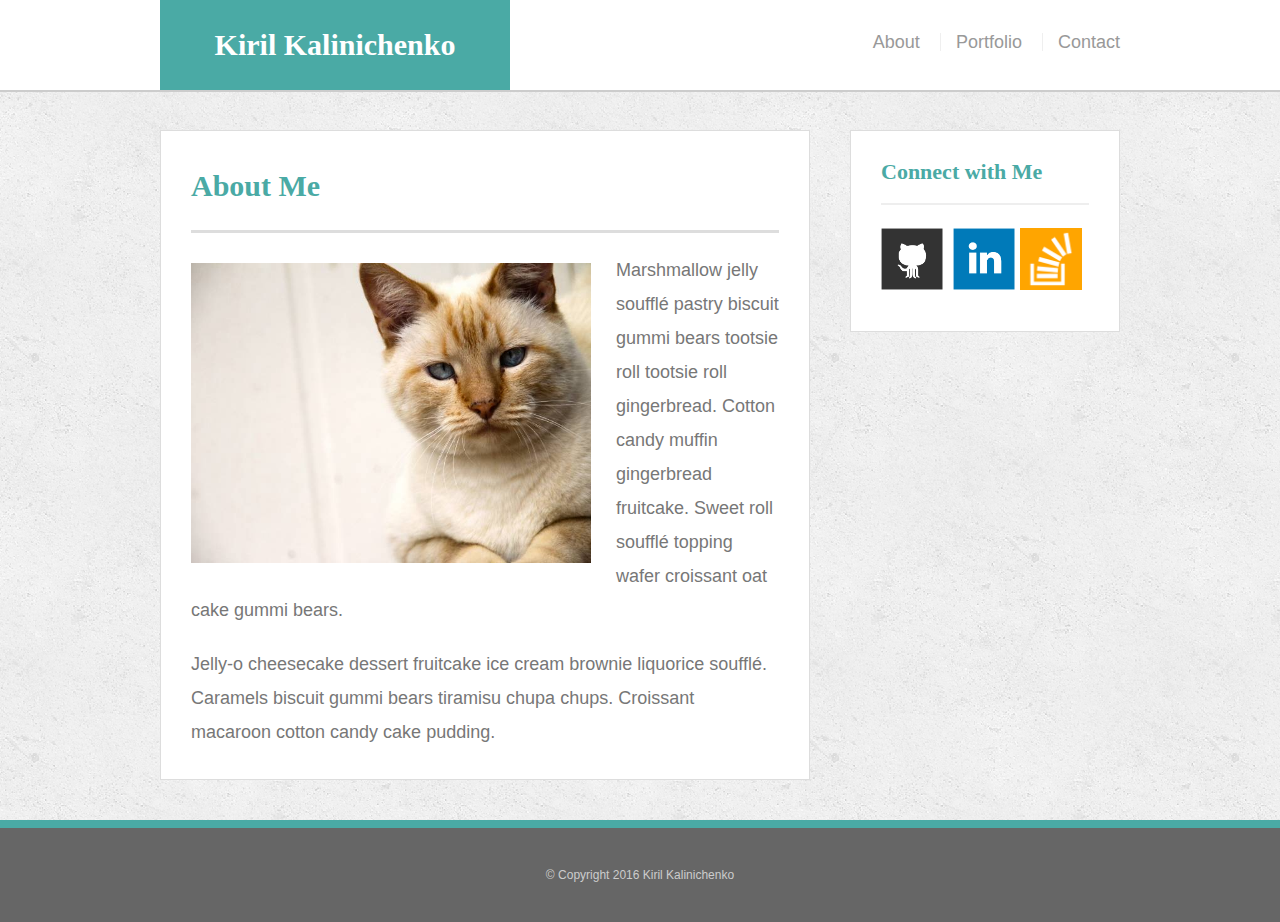
<file: index.html>
<!doctype html>
<html>
<head>
	<meta charset="UTF-8">
	<title>About | Your Name</title>
	<link rel="stylesheet" type="text/css" href="assets/css/reset.css">
	<link rel="stylesheet" type="text/css" href="assets/css/style.css">
	<meta name="viewport" content="width=device-width, initial-scale=1.0">
</head>
<body>

	<header id="masthead">
		<div class="container">
			<a href="index.html" id="logo">Kiril Kalinichenko</a>
			<nav>
				<a href="index.html">About</a>
				<a href="portfolio.html">Portfolio</a>
				<a href="contact.html">Contact</a>
			</nav>
			</div>
		</div>
	</header>	

	<div id="main-container" class="container">
		<section class="main-section">
			<h1>About Me</h1>

			<img src="assets/images/cat.jpg" class="auth-image" alt="Kiril">

			<p>Marshmallow jelly souffl&eacute; pastry biscuit gummi bears tootsie roll tootsie roll gingerbread. Cotton candy muffin gingerbread fruitcake. Sweet roll souffl&eacute; topping wafer croissant oat cake gummi&nbsp;bears.</p>

			<p>Jelly-o cheesecake dessert fruitcake ice cream brownie liquorice souffl&eacute;. Caramels biscuit gummi bears tiramisu chupa chups. Croissant macaroon cotton candy cake pudding.</p>
		</section>

		<section class="sidebar">
			<div id="connect">
				<h2>Connect with Me</h2>

				<img src="assets/images/github-128.png" class="social" alt="Github">
				<a href="https://www.linkedin.com/in/kirilkalinichenko"><img src="assets/images/linkedin-128.png" class="social" alt="LinkedIn" width="40" height="40"></a>
				<img src="assets/images/stackoverflow-128.png" class="social" alt="Stack Overflow">
			</div>
		</section>
	</div>

	<footer>
		<div class="container">
			&copy; Copyright 2016 Kiril Kalinichenko
		</div>
	</footer>
</body>
</html>
</file>
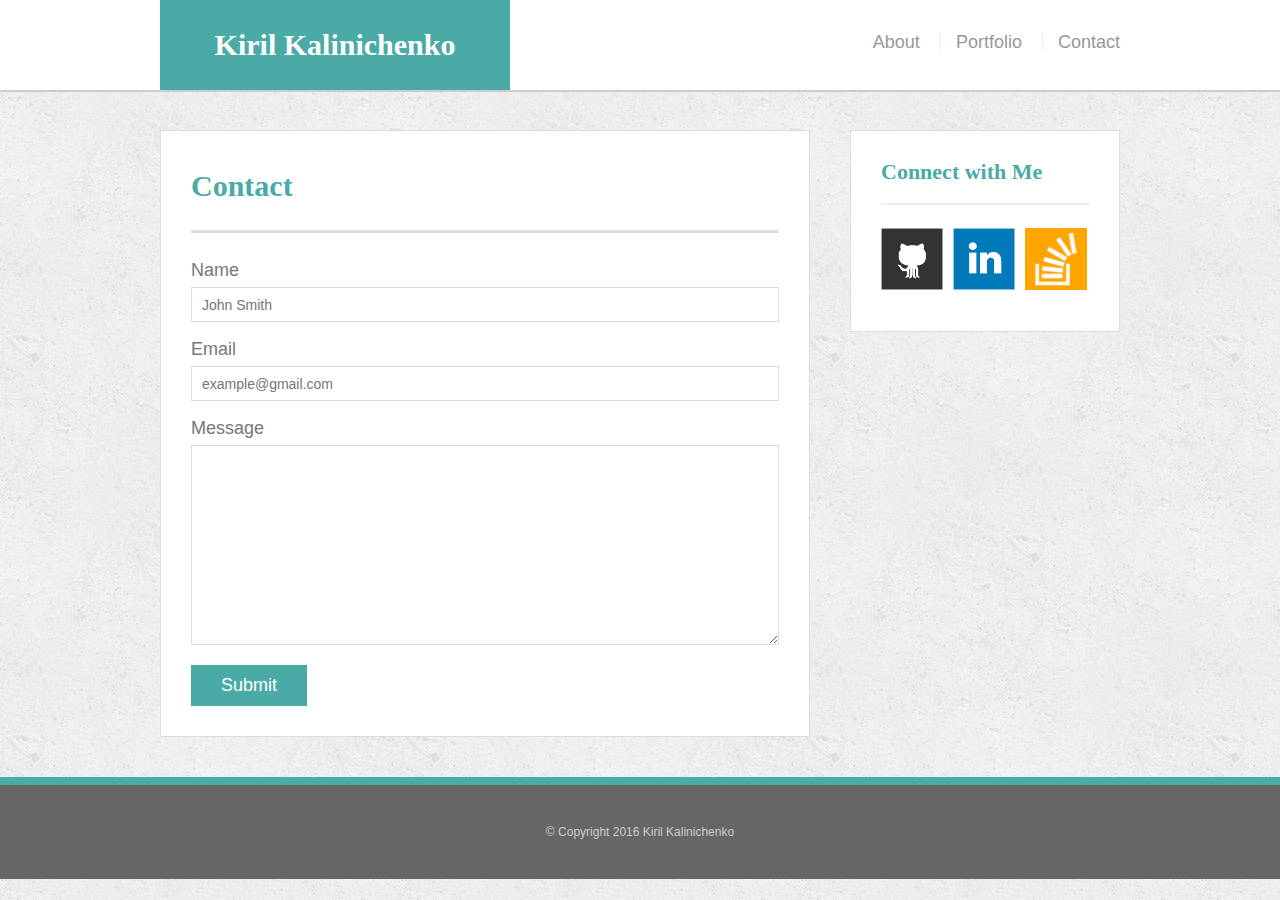
<file: contact.html>
<!doctype html>
<html>
<head>
	<meta charset="UTF-8">
	<title>Contact | Kiril Kalinichenko</title>
	<link rel="stylesheet" type="text/css" href="assets/css/reset.css">
	<link rel="stylesheet" type="text/css" href="assets/css/style.css">
</head>
<body>

	<header id="masthead">
		<div class="container">
			<a href="index.html" id="logo">Kiril Kalinichenko</a>
			<nav>
				<a href="index.html">About</a>
				<a href="portfolio.html">Portfolio</a>
				<a href="contact.html">Contact</a>
			</nav>
		</div>
	</header>

	<div id="main-container" class="container">
		<section class="main-section">
			<h1>Contact</h1>

			<form id="contact-form">
				<ul>
					<li>
						<label for="name">Name</label>
						<input type="text" id="name" name="name" placeholder="John Smith" required="required">
					</li>
					<li>
						<label for="email">Email</label>
						<input type="email" id="email" name="email" placeholder="example@gmail.com" required="required">
					</li>
					<li>
						<label for="message">Message</label>
						<textarea id="message" name="message" required="required"></textarea>
					</li>
				</ul>
				<input type="submit">
			</form>

		</section>

		<section class="sidebar">
			<div id="connect">
				<h2>Connect with Me</h2>

				<img src="assets/images/github-128.png" class="social" alt="Github">
				<img src="assets/images/linkedin-128.png" class="social" alt="LinkedIn">
				<img src="assets/images/stackoverflow-128.png" class="social" alt="Stack Overflow">
			</div>
		</section>
	</div>

	<footer>
		<div class="container">
			&copy; Copyright 2016 Kiril Kalinichenko
		</div>
	</footer>
</body>
</html>
</file>
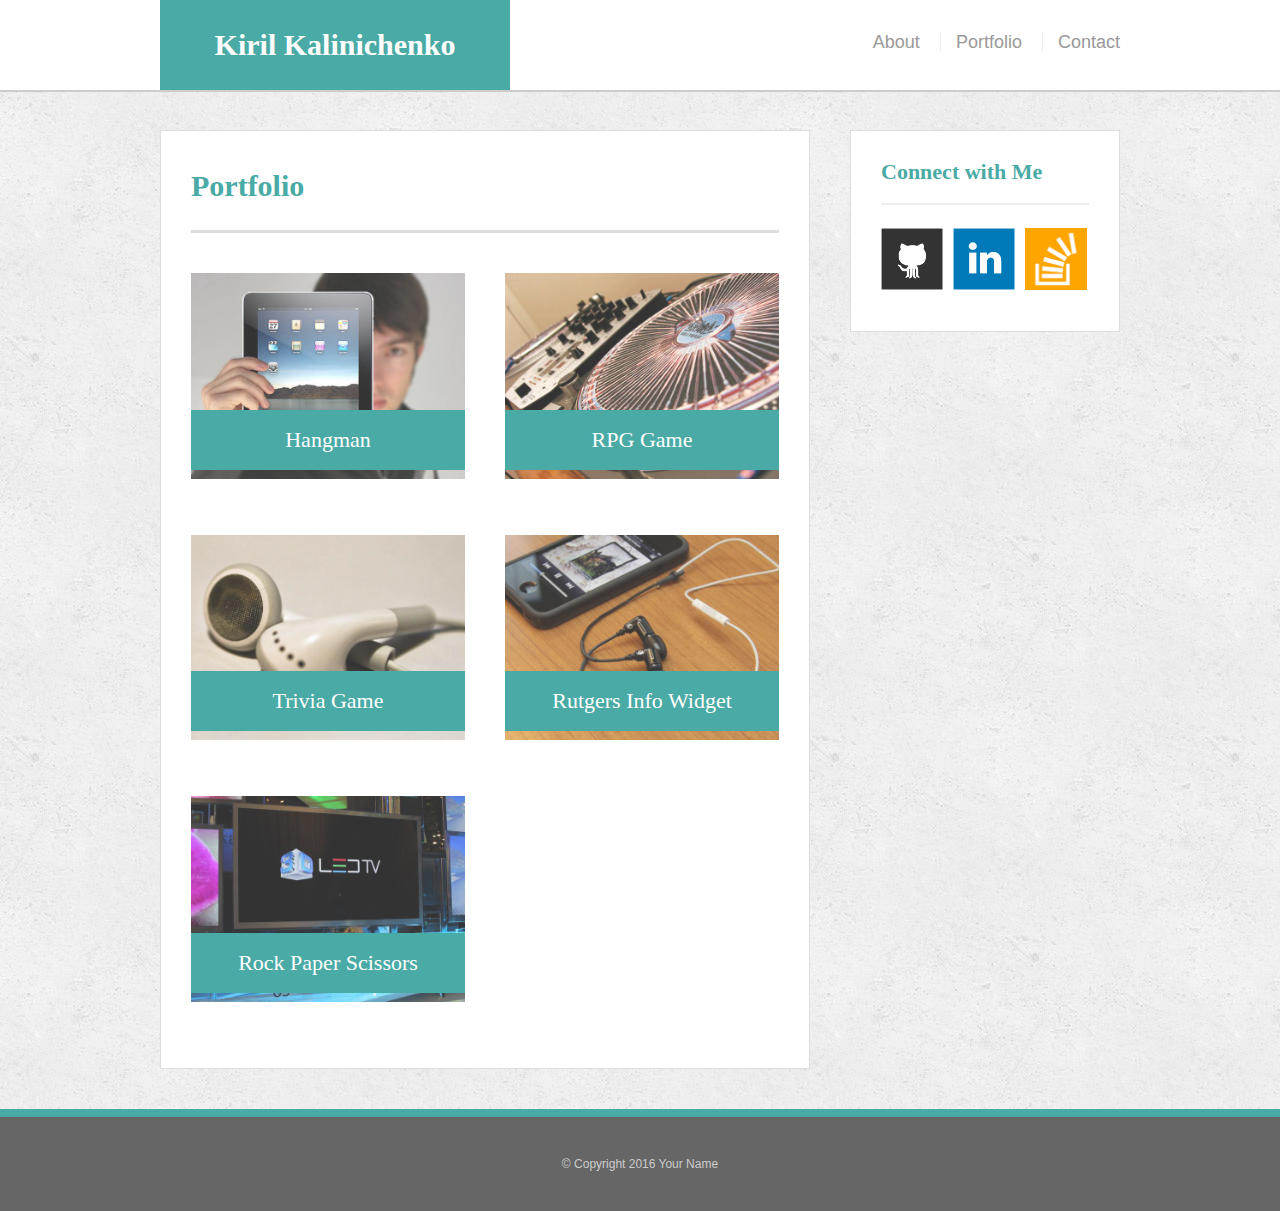
<file: portfolio.html>
<!doctype html>
<html>
<head>
	<meta charset="UTF-8">
	<title>Portfolio | Your Name</title>
	<link rel="stylesheet" type="text/css" href="assets/css/reset.css">
	<link rel="stylesheet" type="text/css" href="assets/css/style.css">
</head>
<body>

	<header id="masthead">
		<div class="container">
			<a href="index.html" id="logo">Kiril Kalinichenko</a>
			<nav>
				<a href="index.html">About</a>
				<a href="portfolio.html">Portfolio</a>
				<a href="contact.html">Contact</a>
			</nav>
		</div>
	</header>

	<div id="main-container" class="container">
		<section class="main-section">
			<h1>Portfolio</h1>

			<div class="work">
				<img src="assets/images/technics-q-c-640-480-1.jpg" alt="hangman">

				<h3>Hangman</h3>
			</div>
			<div class="work">
				<img src="assets/images/technics-q-c-640-480-2.jpg" alt="RPG Game">

				<h3>RPG Game</h3>
			</div>
			<div class="work">
				<img src="assets/images/technics-q-c-640-480-5.jpg" alt="Trivia Game">

				<h3>Trivia Game</h3>
			</div>
			<div class="work">
				<img src="assets/images/technics-q-c-640-480-7.jpg" alt="Rutgers Info Widget">

				<h3>Rutgers Info Widget</h3>
			</div>
			<div class="work">
				<img src="assets/images/technics-q-c-640-480-9.jpg" alt="Rock Paper Scissors">

				<h3>Rock Paper Scissors</h3>
			</div>

		</section>

		<section class="sidebar">
			<div id="connect">
				<h2>Connect with Me</h2>

				<img src="assets/images/github-128.png" class="social" alt="Github">
				<img src="assets/images/linkedin-128.png" class="social" alt="LinkedIn">
				<img src="assets/images/stackoverflow-128.png" class="social" alt="Stack Overflow">
			</div>
		</section>
	</div>

	<footer>
		<div class="container">
			&copy; Copyright 2016 Your Name
		</div>
	</footer>
</body>
</html>
</file>
<file: assets/css/style.css>
body {
	background: url("../images/concrete_seamless.png");
	font-size: 18px;
	line-height: 34px;
	font-family: 'Arial', 'Helvetica Neue', Helvetica, sans-serif;
	color: #777;
}

* {
	box-sizing: border-box;
}

/*general*/

.container {
	width: 100%;
	max-width: 960px;
	margin: 0 auto;
	clear: both;
}
h1, 
h2,
h3,
p {
	margin-bottom: 20px;
}
p:last-child {
	margin-bottom: 0;
}
h1, h2, h3 {
	font-family: 'Georgia', Times, Times New Roman, serif;
	font-weight: 700;
	color: #4aaaa5;
}
h1 {
	font-size: 30px;
	line-height: 49px;
	border-bottom: 3px solid #ddd;
	padding-bottom: 20px;
}
h2,
h3 {
	font-size: 22px;
}

/*header*/

#masthead {
	background: #fff;
	margin: 0 0 30px;
	z-index: 99;
	color: #fff;
	overflow: auto;
	border-bottom: 2px solid #ccc;
	position: fixed;
	width: 100%;
}
#logo {
	width: 350px;
	height: 90px;
	background: #4aaaa5;
	float: left;
	font-family: 'Georgia', Times, Times New Roman, serif;
	text-align: center;
	line-height: 90px;
	color: #fff;
	font-weight: 700;
	font-size: 30px;
	text-decoration: none;
}
nav {
	float: right;
	margin-top: 25px;
}
nav a {
	color: #999;
	text-decoration: none;
	margin-left: 15px;
	display: inline-block;
	border-left: 1px solid #efefef;
	padding-left: 15px;
	line-height: 18px;
}
nav a:first-child {
	border-left: 0 none;
}

/*footer*/

footer {
	background: #666;
	color: #fff;
	padding: 30px 0;
	clear: both;
	border-top: 8px solid #4aaaa5;
	color: #ccc;
	font-size: 12px;
	text-align: center;
}

/*sidebar*/

.sidebar {
	background: #fff;
	padding: 30px;
	width: 100%;
	max-width: 270px;
	float: right;
	border: 1px solid #ddd;
	margin-bottom: 20px;
}
h3,
.sidebar h2 {
	border-bottom: 2px solid #eee;
	padding-bottom: 20px;
	margin-bottom: 15px;
	line-height: 22px;
}
.social {
	width: 62px;
	height: 62px;
	margin-top: 8px;
	margin-right: 5px;
}
.social:last-child {
	margin-right: 0;
}

/*main*/

#main-container {
	padding-top: 130px;
}
.main-section {
	background: #fff;
	padding: 30px;
	margin: 0 0 40px 0;
	width: 100%;
	max-width: 650px;
	float: left;
	border: 1px solid #ddd;
}

/*portfolio page*/

.work {
	width: 274px;
	overflow: auto;
	position: relative;
	float: left;
	margin: 20px 0 25px;
}
.work:nth-child(even) {
	margin-right: 40px;
}
.work img {
	width: 100%;
	border: 0 none;
	opacity: .8;
}
.work h3 {
	border-bottom: 0;
	background: #4aaaa5;
	color: #fff;
	text-align: center;
	position: absolute;
	padding: 15px;
	width: 100%;
	bottom: 20px;
	line-height: 30px;
	margin-bottom: 0;
	font-weight: 300;
}
.auth-image {
	width: 400px;
	height: auto;
	margin-top: 10px;
	float: left;
	margin-right: 25px;
	margin-bottom: 10px;
}

/*contact page*/

#contact-form ul {
	margin-bottom: 20px;
}
#contact-form li {
	margin-bottom: 10px;
}
label,
input[type=text],
input[type=email],
textarea {
	display: block;
	width: 100%;
}
input[type=text],
input[type=email],
textarea {
	height: 35px;
	border: 1px solid #ddd;
	padding: 0 10px;
	font-size: 14px;
}
textarea {
	height: 200px;
}
input[type=submit] {
	background: #4aaaa5;
	border: 0 none;
	color: #fff;
	font-size: 18px;
	padding: 10px 30px;
	cursor: pointer;
}

@media only screen and (max-width: 980px) {
	.container {
		width: 100%;
		max-width: 800px;
		margin: 0 auto;
		clear: both;
	}
	.main-section {
		max-width: 490px;
	}
}
@media only screen and (max-width: 768px) {
	.container {
		width: 100%;
		max-width: 738px;
		margin: 0 auto;
		clear: both;
	}
	.main-section {
		max-width: 100%;
	}
	.sidebar {
		max-width: 100%;
	}
}
@media only screen and (max-width: 640px) {
	#logo {
		position: static; 
		top: 0px;
		margin: auto;
		width: 100%;
		clear: right;
	}
	nav {
		float: none;
		width: 100%;
		text-align: center;
	}
	nav a {
		width: 195px;
		margin: 5px;
		text-align: center;
	}
	.main-section {
		width: 100%;
		max-width: 550px;
	}
	.clearfix {
		overflow: auto;
	}
}
</file>
